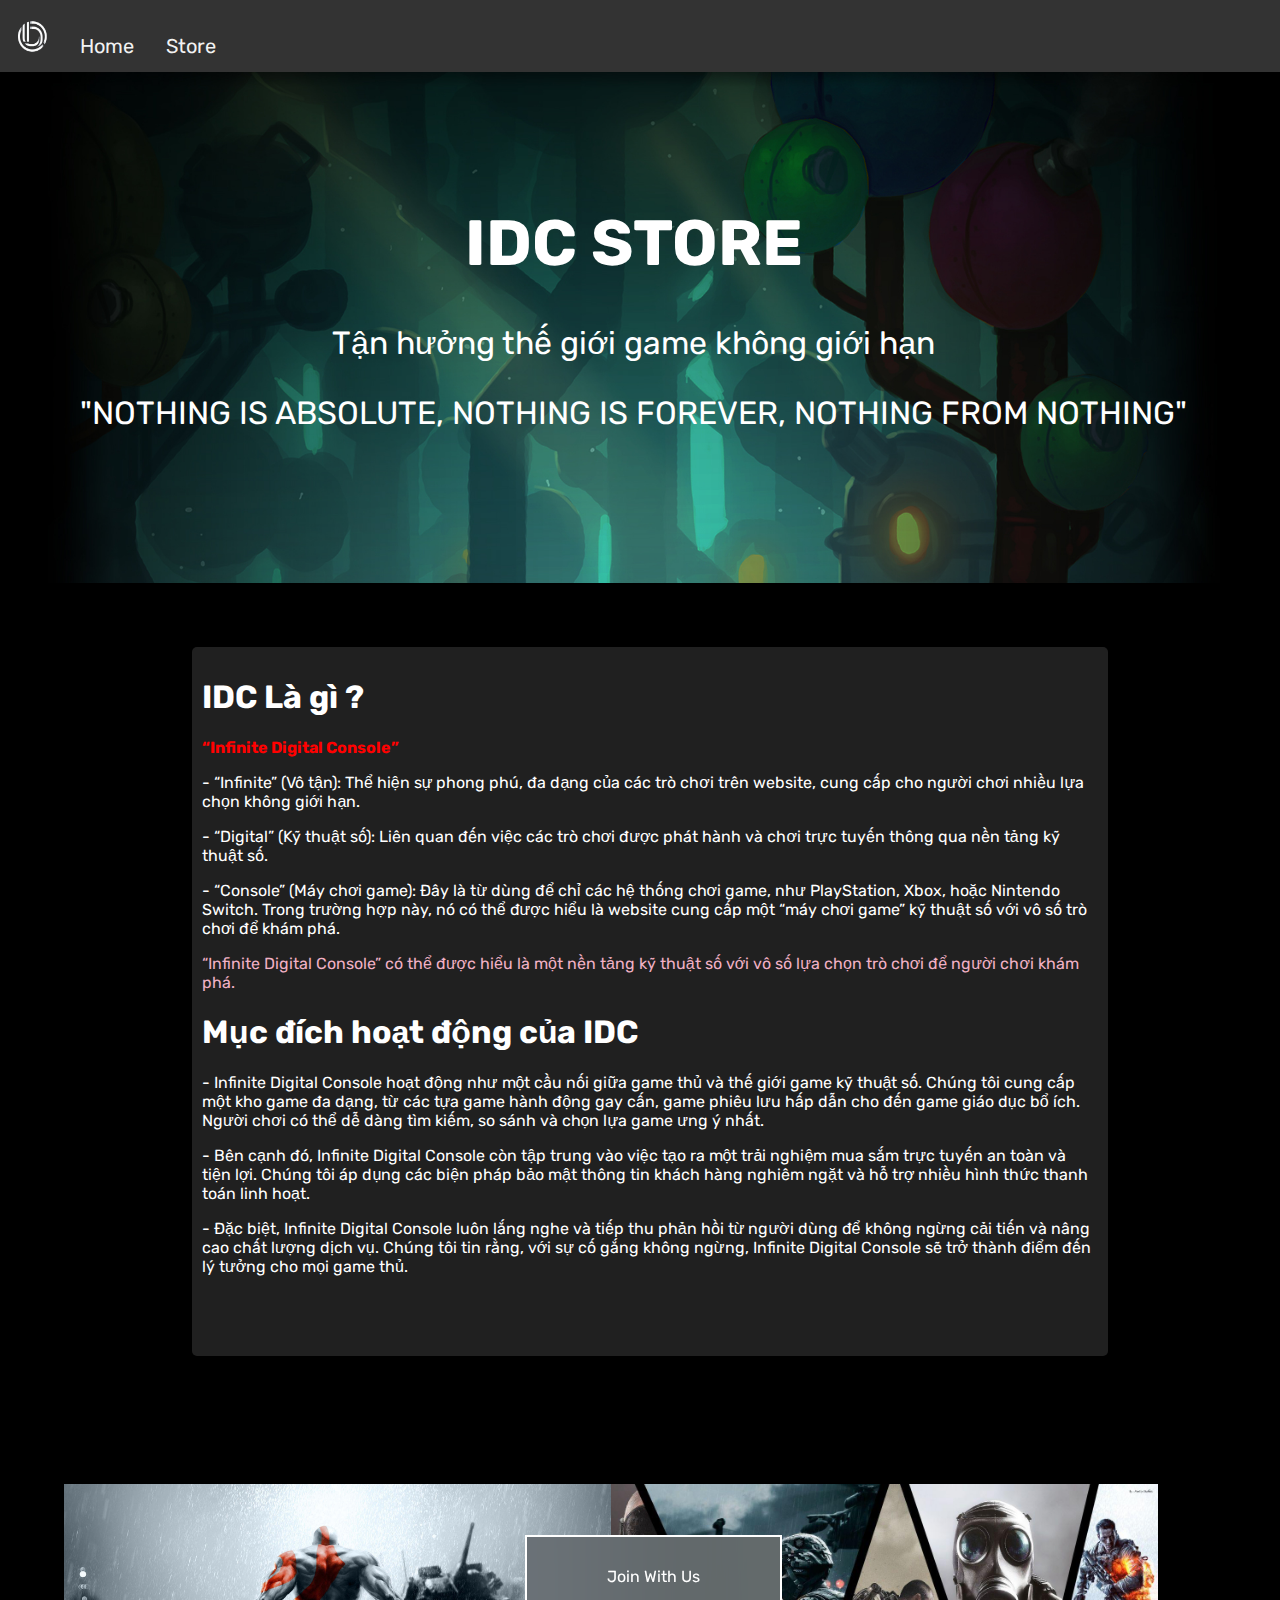
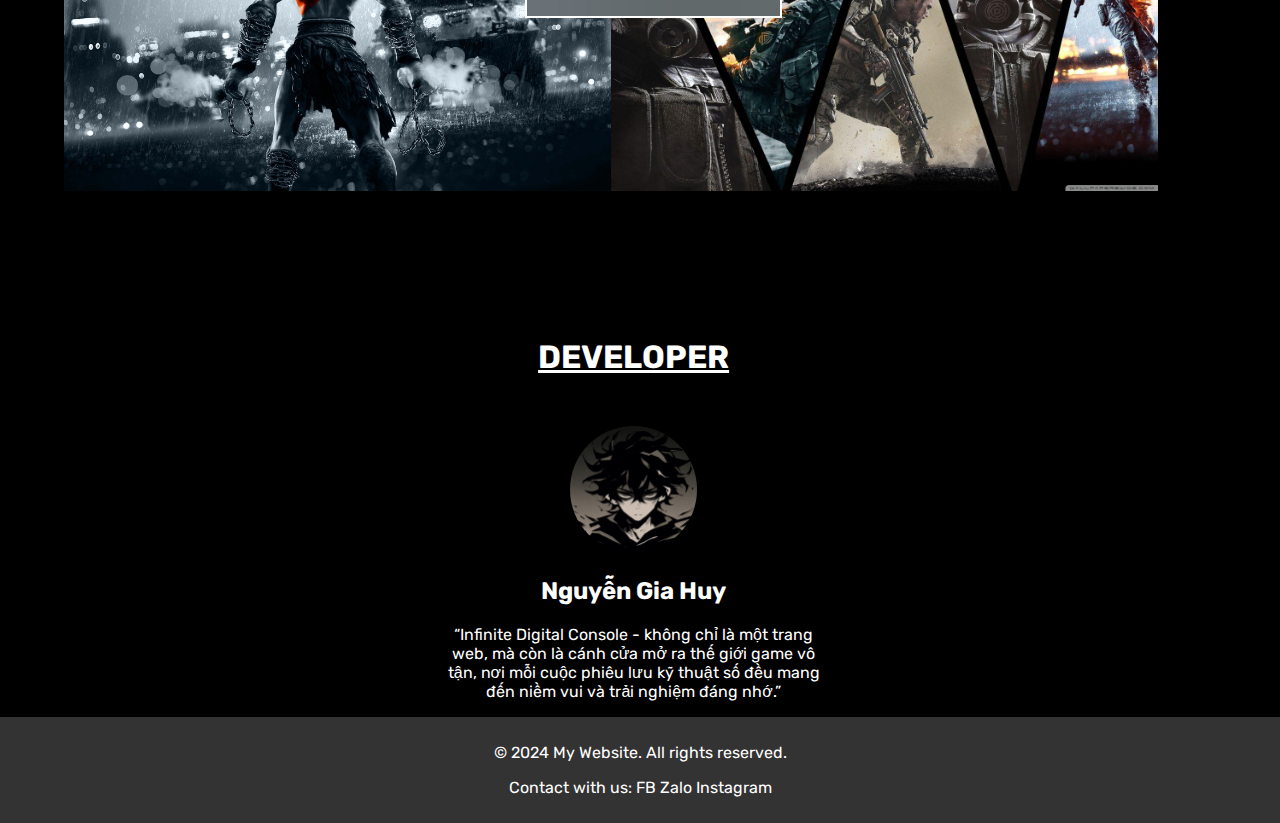
<file: about.html>
<!DOCTYPE html>
<html lang="en">
  <head>
    <meta charset="UTF-8" />
    <meta name="viewport" content="width=device-width, initial-scale=1.0" />
    <title>Document</title>
    <link rel="preconnect" href="https://fonts.googleapis.com" />
    <link rel="preconnect" href="https://fonts.gstatic.com" crossorigin />
    <link
      href="https://fonts.googleapis.com/css2?family=Rubik:ital,wght@0,300..900;1,300..900&display=swap"
      rel="stylesheet"
    />
    <link rel="stylesheet" href="about.css" />
  </head>
  <body>
    <div class="navbar" style="display: flex">
      <img src="./asset/logo.png" alt="" id="logo" />

      <a href="./index.html">Home</a>
      <a href="./store.html">Store</a>
    </div>

    <div class="about1">
      <h1>IDC STORE</h1>
      <p>Tận hưởng thế giới game không giới hạn</p>
      <p>"NOTHING IS ABSOLUTE, NOTHING IS FOREVER, NOTHING FROM NOTHING"</p>
    </div>
    <div class="about2">
      <h1>IDC Là gì ?</h1>
      <p style="color: red; font-weight: bold">“Infinite Digital Console”</p>
      <p>
        - “Infinite” (Vô tận): Thể hiện sự phong phú, đa dạng của các trò chơi
        trên website, cung cấp cho người chơi nhiều lựa chọn không giới hạn.
      </p>
      <p>
        - “Digital” (Kỹ thuật số): Liên quan đến việc các trò chơi được phát
        hành và chơi trực tuyến thông qua nền tảng kỹ thuật số.
      </p>
      <p>
        - “Console” (Máy chơi game): Đây là từ dùng để chỉ các hệ thống chơi
        game, như PlayStation, Xbox, hoặc Nintendo Switch. Trong trường hợp này,
        nó có thể được hiểu là website cung cấp một “máy chơi game” kỹ thuật số
        với vô số trò chơi để khám phá.
      </p>
      <p style="color: #f1b1c5">
        “Infinite Digital Console” có thể được hiểu là một nền tảng kỹ thuật số
        với vô số lựa chọn trò chơi để người chơi khám phá.
      </p>
      <h1>Mục đích hoạt động của IDC</h1>
      <p>
        - Infinite Digital Console hoạt động như một cầu nối giữa game thủ và
        thế giới game kỹ thuật số. Chúng tôi cung cấp một kho game đa dạng, từ
        các tựa game hành động gay cấn, game phiêu lưu hấp dẫn cho đến game giáo
        dục bổ ích. Người chơi có thể dễ dàng tìm kiếm, so sánh và chọn lựa game
        ưng ý nhất.
      </p>
      <p>
        - Bên cạnh đó, Infinite Digital Console còn tập trung vào việc tạo ra
        một trải nghiệm mua sắm trực tuyến an toàn và tiện lợi. Chúng tôi áp
        dụng các biện pháp bảo mật thông tin khách hàng nghiêm ngặt và hỗ trợ
        nhiều hình thức thanh toán linh hoạt.
      </p>
      <p>
        - Đặc biệt, Infinite Digital Console luôn lắng nghe và tiếp thu phản hồi
        từ người dùng để không ngừng cải tiến và nâng cao chất lượng dịch vụ.
        Chúng tôi tin rằng, với sự cố gắng không ngừng, Infinite Digital Console
        sẽ trở thành điểm đến lý tưởng cho mọi game thủ.
      </p>
    </div>
    <div class="img">
      <img src="./asset/action.jpg" alt="" />
      <img src="./asset/fps.jpg" alt="" />
    </div>
    <a href="./signup.html" class="button">Join With Us</a>
    <div class="about3">
      <h1 style="margin-bottom: 50px; text-decoration: underline">DEVELOPER</h1>
      <img src="./asset/avatar.jpg" alt="" />

      <h2>Nguyễn Gia Huy</h2>
      <p>
        “Infinite Digital Console - không chỉ là một trang web, mà còn là cánh
        cửa mở ra thế giới game vô tận, nơi mỗi cuộc phiêu lưu kỹ thuật số đều
        mang đến niềm vui và trải nghiệm đáng nhớ.”
      </p>
    </div>
    <button onclick="topFunction()" id="myBtn" title="Go to top">top</button>
    <div class="footer">
      <p>© 2024 My Website. All rights reserved.</p>
      <p>Contact with us: FB Zalo Instagram</p>
    </div>

    <script>
      window.onscroll = function () {
        scrollFunction();
      };

      function scrollFunction() {
        if (
          document.body.scrollTop > 20 ||
          document.documentElement.scrollTop > 20
        ) {
          document.getElementById("myBtn").style.display = "block";
        } else {
          document.getElementById("myBtn").style.display = "none";
        }
      }

      // Khi người dùng nhấp vào nút, cuộn đến đầu trang
      function topFunction() {
        document.body.scrollTop = 0;
        document.documentElement.scrollTop = 0;
      }
    </script>
  </body>
</html>
</file>
<file: about.css>
body {
  font-family: "Rubik", sans-serif;
  margin: 0;
  background-color: black;
  color: white;
  padding: 0;
}
.navbar {
  overflow: hidden;
  background-color: #333;
  top: 0;
  position: fixed;
  width: 100%;
  z-index: 100;
}

.navbar a {
  margin-top: 20px;
  font-size: 20px;
  float: left;
  display: flex;
  color: #f2f2f2;
  text-align: center;
  padding: 14px 16px;
  text-decoration: none;
}

.navbar a:hover {
  border-bottom: 3px solid white;
}
.about1 {
  background-image: url(./asset/backgroundAbout.jpg);
  backdrop-filter: blur(50%);
  background-size: cover;
  width: 99vw;
  height: 60vh;
  color: white;
  text-align: center;
  font-size: 2rem;
}
.about1 h1 {
  position: relative;
  top: 30%;
}
.about1 p {
  position: relative;
  top: 30%;
}

.navbar #logo {
  width: 5vw;
  position: relative;
}
.about2 {
  width: 70%;
  background-color: #202020;
  position: relative;
  margin-top: 5%;
  border-radius: 5px;
  padding: 10px;
  left: 15%;
  padding-bottom: 5%;
}
#myBtn {
  display: none;
  position: fixed;
  bottom: 80px;
  right: 30px;
  z-index: 99;
  border: none;
  outline: none;
  background-color: white;
  color: black;
  cursor: pointer;
  padding: 15px;
  border-radius: 50%;
}

#myBtn:hover {
  background-color: #555;
}
.about3 {
  width: 99vw;
  margin-top: 10%;
  gap: 5%;
  flex-wrap: wrap;
  text-align: center;
}
.about3 img {
  width: 10%;
  border-radius: 50%;
}
.about3 p {
  position: relative;
  left: 35%;
  width: 30%;
}
.footer {
  position: relative;
  left: 0;
  bottom: 0;
  width: 100%;
  background-color: #333;
  color: white;
  text-align: center;
  padding: 10px 0;
}
.img {
  margin-top: 10%;
  display: flex;
  margin-left: 5%;
}
.img img {
  width: 45%;
}
.button {
  text-decoration: none;
  color: white;
  border: 2px solid white;
  background-color: transparent;
  backdrop-filter: blur(100px);
  padding: 30px 80px;
  position: relative;
  left: 41%;
  bottom: 14rem;
}
.button:hover {
  background-color: black;
}
</file>
